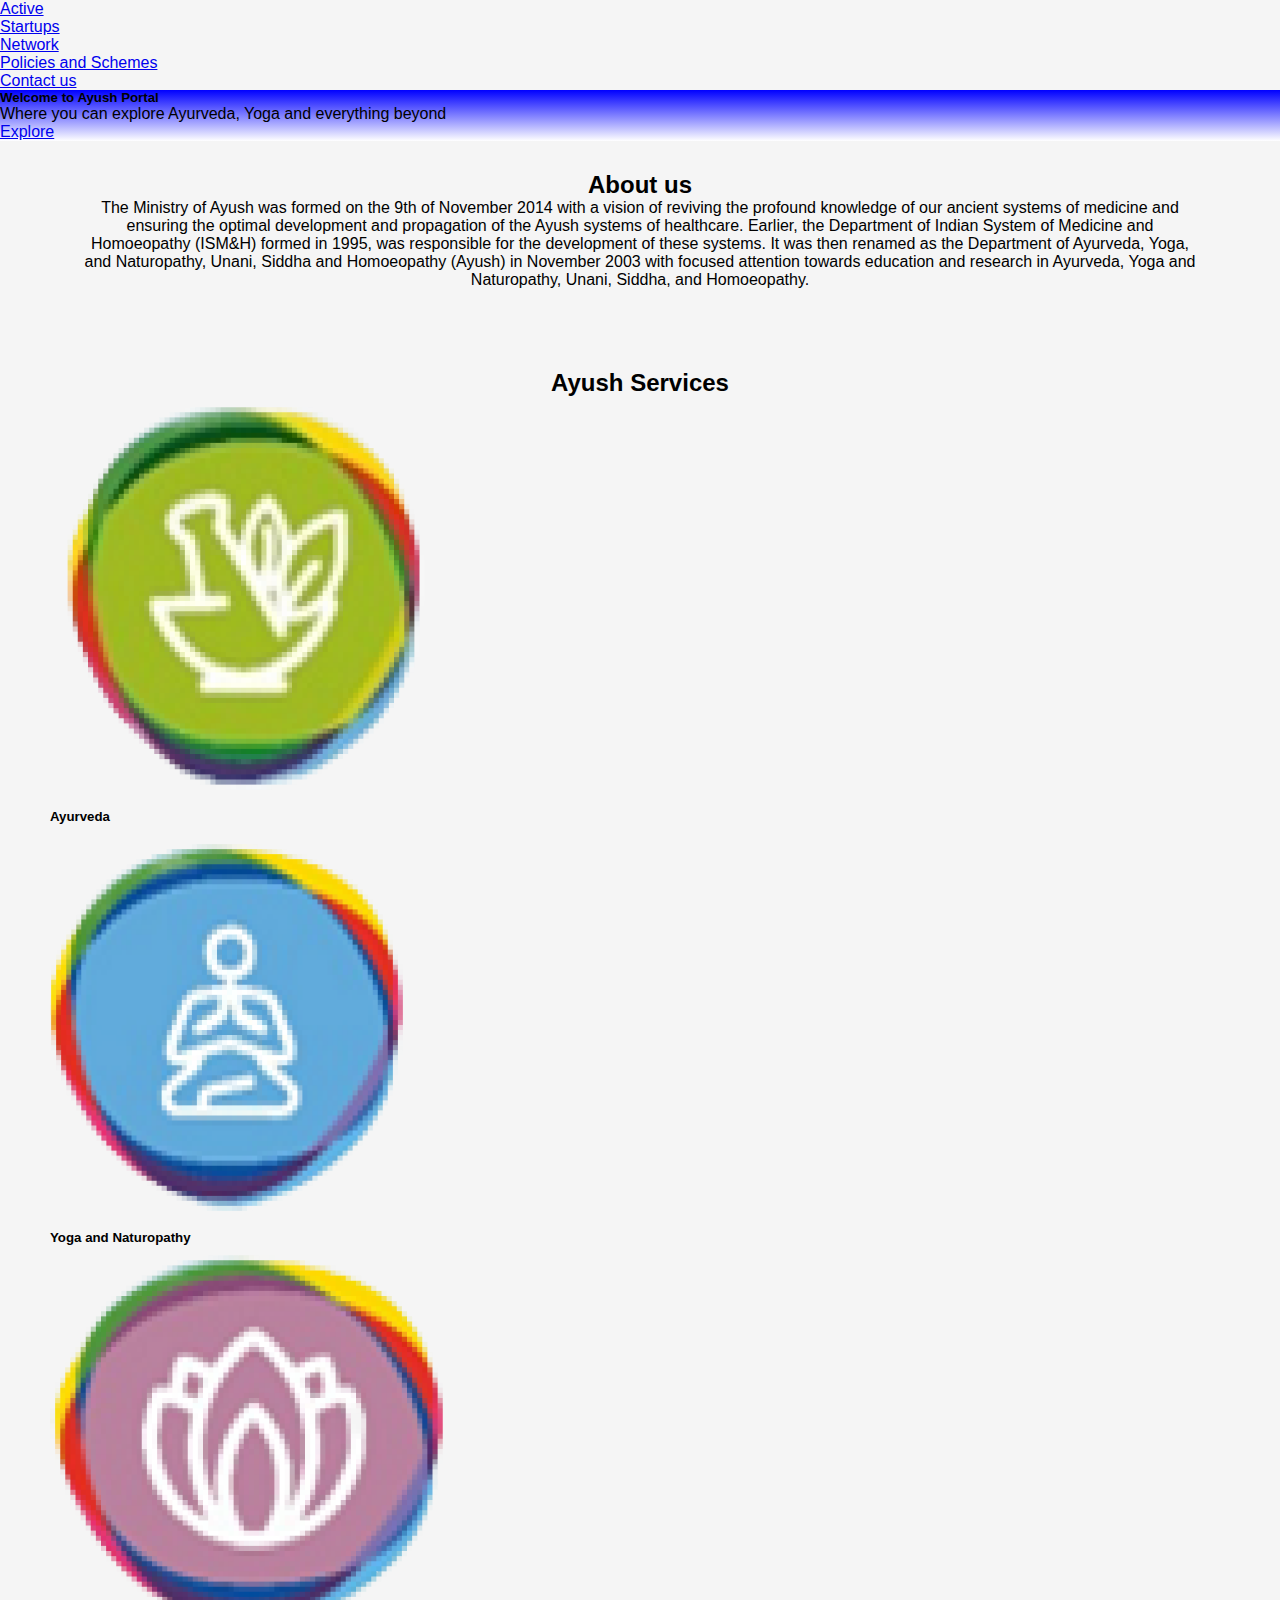
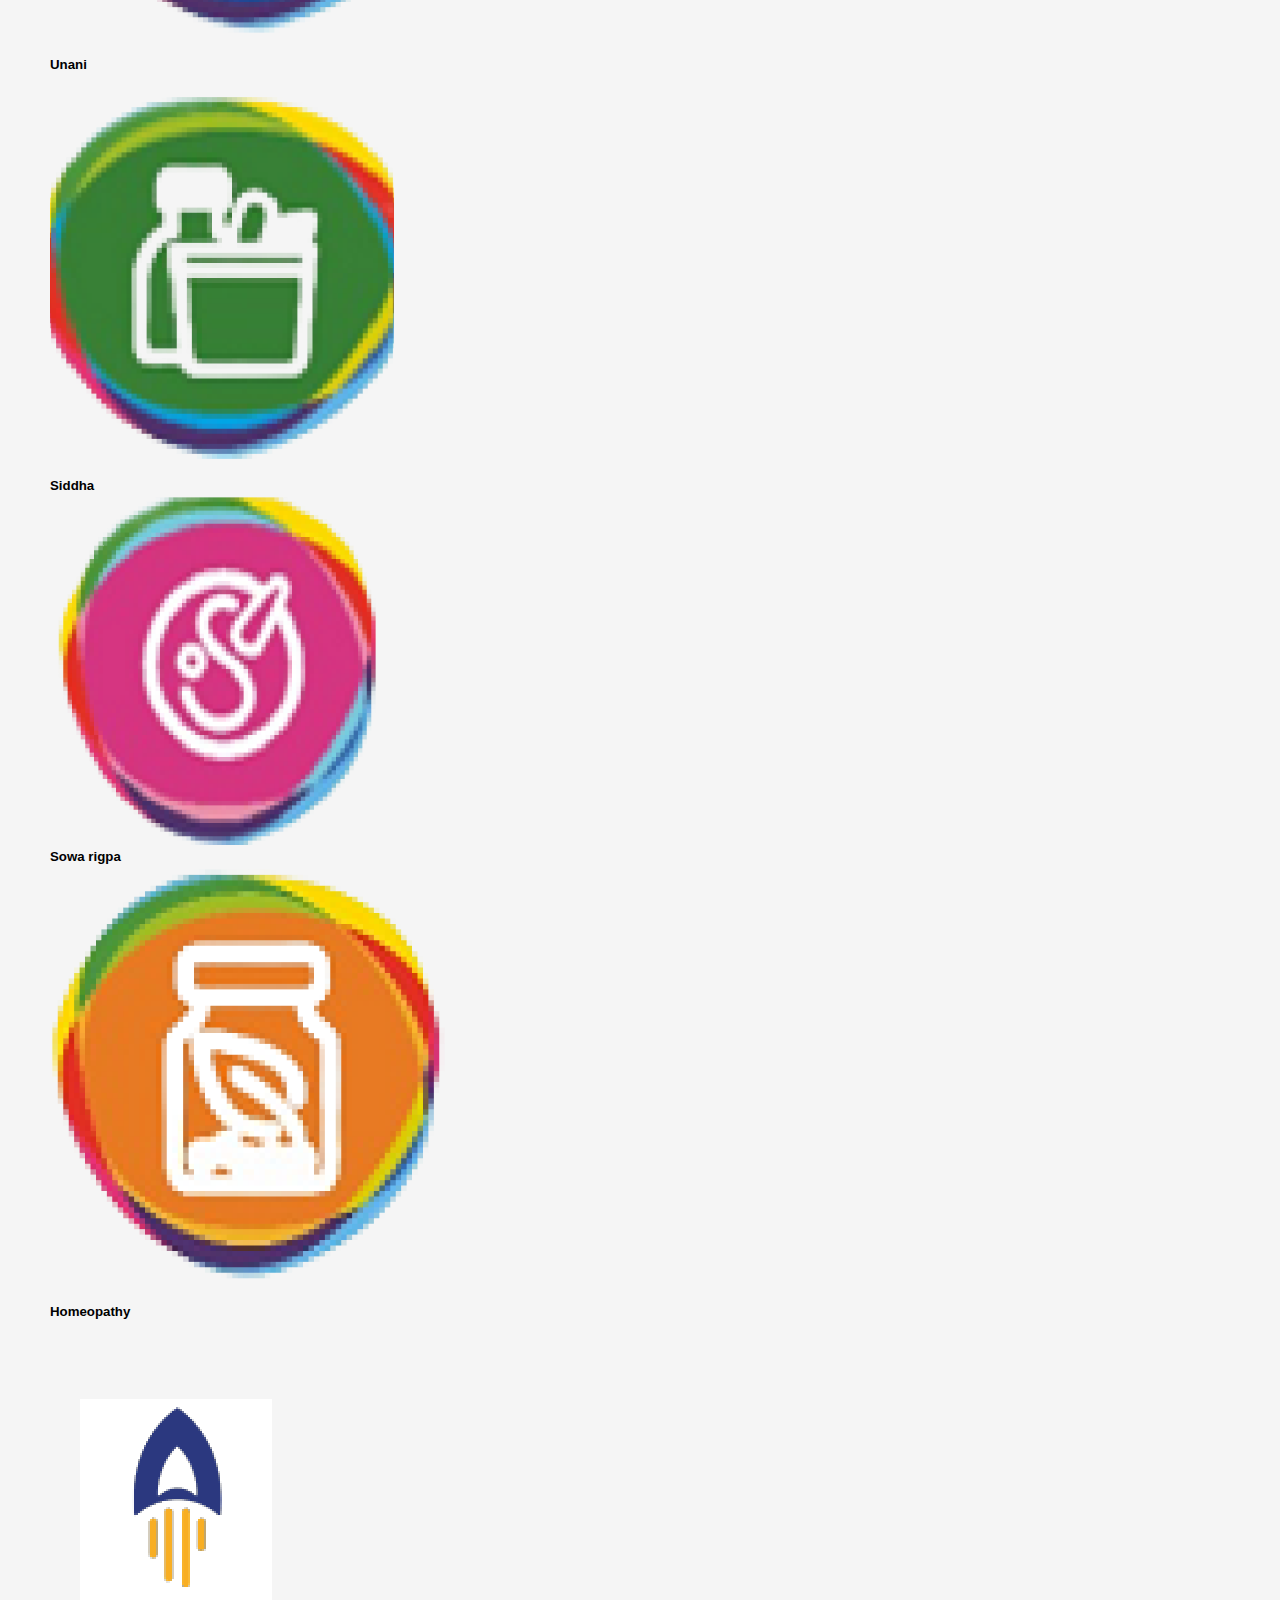
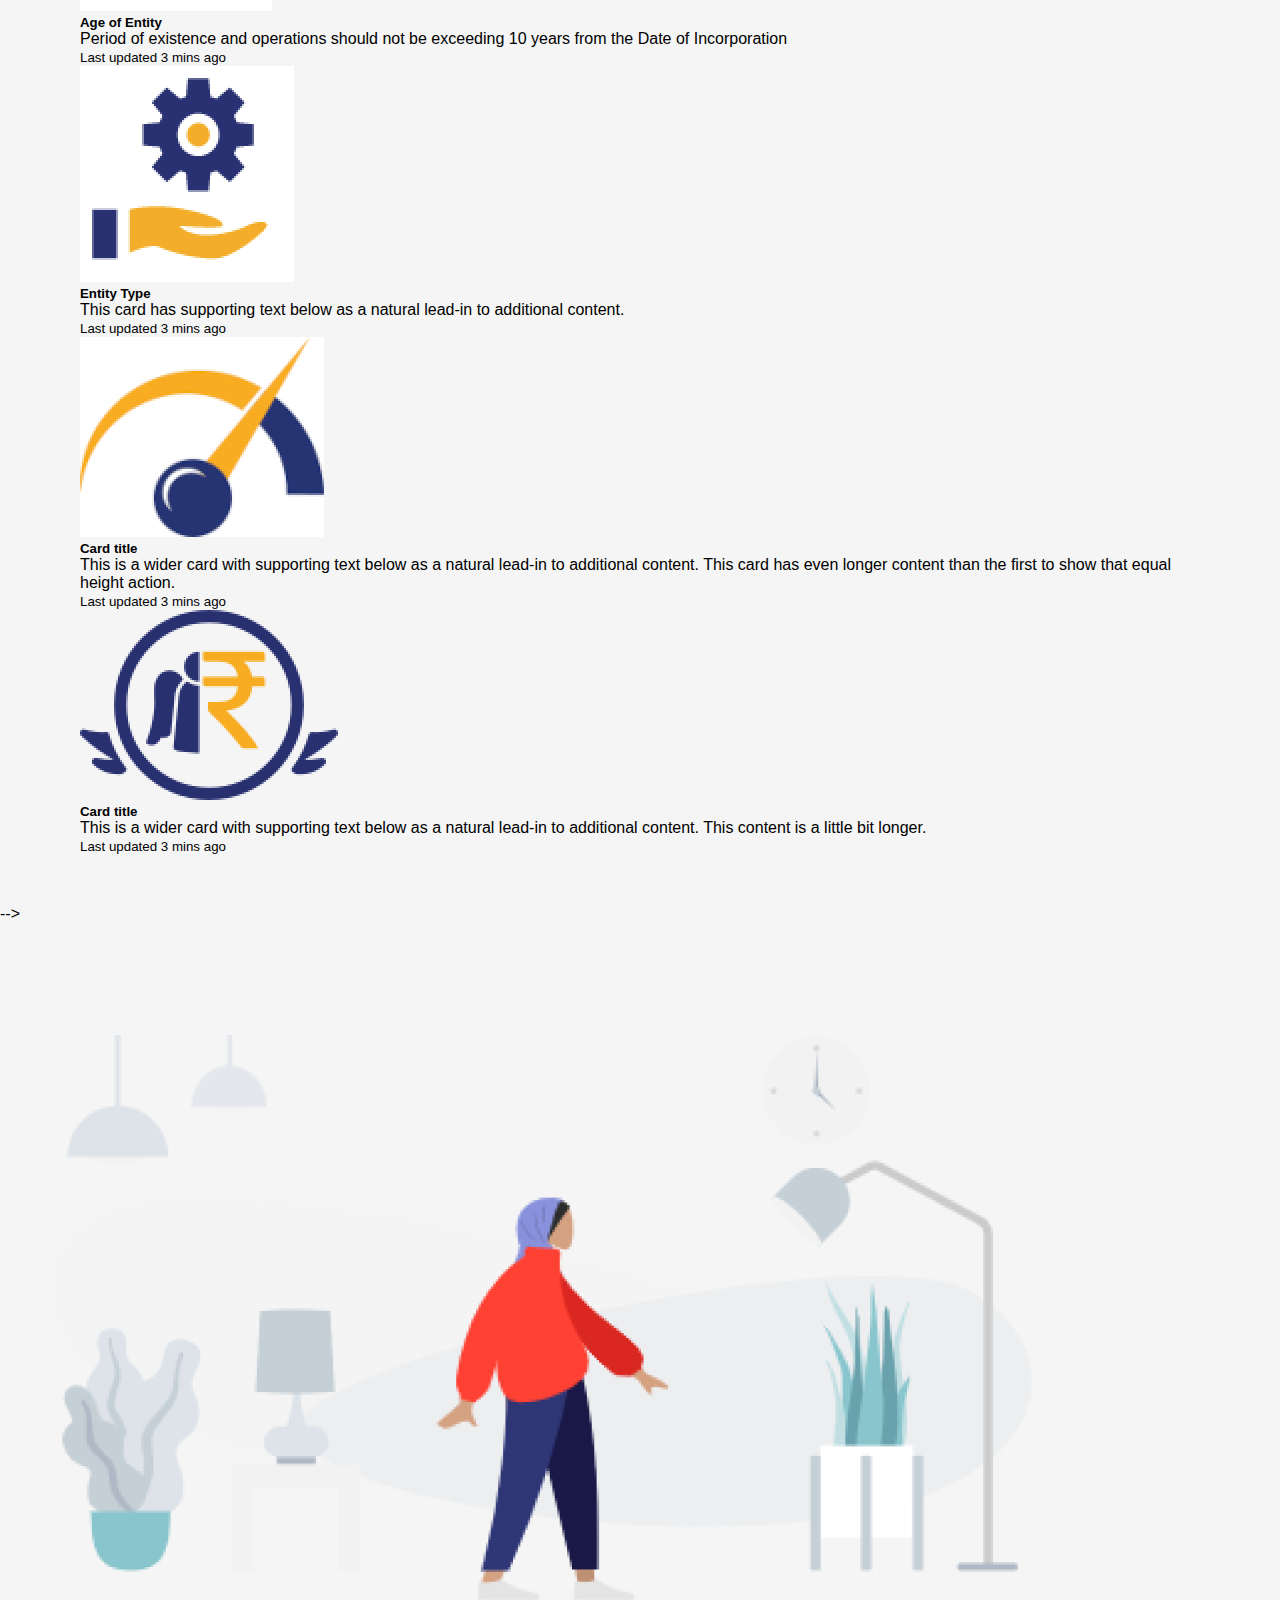
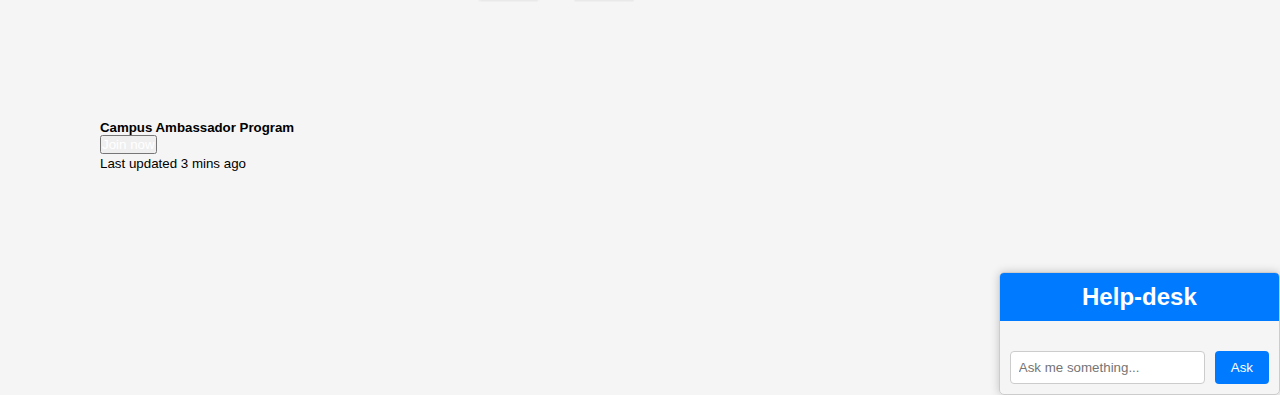
<file: index.html>
<!DOCTYPE html>
<html lang="en">
<head>
    <meta charset="UTF-8">
    <meta name="viewport" content="width=device-width, initial-scale=1.0">
    <title>Document</title>
    <link href="https://cdn.jsdelivr.net/npm/bootstrap@5.3.2/dist/css/bootstrap.min.css" rel="stylesheet" integrity="sha384-T3c6CoIi6uLrA9TneNEoa7RxnatzjcDSCmG1MXxSR1GAsXEV/Dwwykc2MPK8M2HN" crossorigin="anonymous">
    <link href="style.css" rel="stylesheet">
</head>
<body>
    <!-- <ul class="nav nav-pills nav-fill gap-2 p-1 small bg-primary rounded-5 shadow-sm" id="pillNav2" role="tablist" style="--bs-nav-link-color: var(--bs-white); --bs-nav-pills-link-active-color: var(--bs-primary); --bs-nav-pills-link-active-bg: var(--bs-white);">
        <li class="nav-item" role="presentation">
          <button class="nav-link active rounded-5 btn-dark" id="home-tab2" data-bs-toggle="tab" type="button" role="tab" aria-selected="true">Home</button>
        </li>
        <li class="nav-item" role="presentation">
          <button class="nav-link rounded-5 btn-dark" id="profile-tab2" data-bs-toggle="tab" type="button" role="tab" aria-selected="false">Profile</button>
        </li>
        <li class="nav-item" role="presentation">
          <button class="nav-link rounded-5" id="contact-tab2" data-bs-toggle="tab" type="button" role="tab" aria-selected="false">Contact</button>
        </li>
      </ul> -->
      <div class="card text-center">
        <div class="card-header">
          <ul class="nav nav-tabs card-header-tabs">
            <li class="nav-item">
              <a class="nav-link active" aria-current="true" href="#">Active</a>
            </li>
            <li class="nav-item">
              <a class="nav-link" href="#">Startups</a>
            </li>
            <li class="nav-item">
                <a class="nav-link" href="#">Network</a>
            </li>
            <li class="nav-item">
                <a class="nav-link" href="#">Policies and Schemes</a>
            </li>
            <li class="nav-item">
                <a class="nav-link" href="#">Contact us</a>
            </li>
            <!-- <li class="nav-item">
                <a class="nav-link" href="#">Policies and Schemes</a>
            </li> -->
            <!-- <li class="nav-item">
              <a class="nav-link disabled" aria-disabled="true">Disabled</a>
            </li> -->
          </ul>
        </div>
        <div class="card-body" id="grad">
          <h5 class="card-title">Welcome to Ayush Portal</h5>
          <p class="card-text">Where you can explore Ayurveda, Yoga and everything beyond </p>
          <a href="{ url_for(explore) }" class="btn btn-primary">Explore</a>
        </div>
      </div>
      <div class="pad-h">
        <h1><center>About us</center></h1>
        <p><center>The Ministry of Ayush was formed on the 9th of November 2014 with a vision of reviving the profound
            knowledge of our ancient systems of medicine and ensuring the optimal development and propagation of the
            Ayush systems of healthcare. Earlier, the Department of Indian System of Medicine and Homoeopathy
            (ISM&amp;H) formed in 1995, was responsible for the development of these systems. It was then renamed as
            the Department of Ayurveda, Yoga, and Naturopathy, Unani, Siddha and Homoeopathy (Ayush) in November
            2003 with focused attention towards education and research in Ayurveda, Yoga and Naturopathy, Unani,
            Siddha, and Homoeopathy.</center></p>
      </div>
      <div class="pad-l">
        <h1><center>Ayush Services</center></h1>
          <!-- <div class="card border-secondary mb-3" style="max-width: 18rem;">
            <div class="card-header">Header</div>
            <div class="card-body text-secondary">
              <h5 class="card-title">Secondary card title</h5>
              <p class="card-text">Some quick example text to build on the card title and make up the bulk of the card's content.</p>
            </div>
          </div>
          <div class="card border-success mb-3" style="max-width: 18rem;">
            <div class="card-header">Header</div>
            <div class="card-body text-success">
              <h5 class="card-title">Success card title</h5>
              <p class="card-text">Some quick example text to build on the card title and make up the bulk of the card's content.</p>
            </div>
          </div>
          <div class="card border-danger mb-3" style="max-width: 18rem;">
            <div class="card-header">Header</div>
            <div class="card-body text-danger">
              <h5 class="card-title">Danger card title</h5>
              <p class="card-text">Some quick example text to build on the card title and make up the bulk of the card's content.</p>
            </div>
          </div>
          <div class="card border-light mb-3" style="max-width: 18rem;">
            <div class="card-header">Header</div>
            <div class="card-body">
              <h5 class="card-title">Light card title</h5>
              <p class="card-text">Some quick example text to build on the card title and make up the bulk of the card's content.</p>
            </div>
          </div> -->
          <div class="row row-cols-1 row-cols-md-2 g-4">
            <div class="col-lg-2">
              <div class="card">
                <img src="static\image-6.png" class="card-img-top" alt="...">
                <div class="card-body">
                  <h5 class="card-title">Ayurveda</h5>
                </div>
              </div>
            </div>
            <div class="col-lg-2">
              <div class="card">
                <img src="static\image-7.png" class="card-img-top" alt="...">
                <div class="card-body">
                  <h5 class="card-title">Yoga and Naturopathy</h5>
                </div>
              </div>
            </div>
            <div class="col-lg-2">
              <div class="card">
                <img src="static\image-8.png" class="card-img-top" alt="...">
                <div class="card-body">
                  <h5 class="card-title">Unani</h5>
                </div>
              </div>
            </div>
            <div class="col-lg-2">
              <div class="card">
                <img src="static\image-9.png" class="card-img-top" alt="...">
                <div class="card-body">
                  <h5 class="card-title">Siddha</h5>
                </div>
              </div>
            </div>
            <div class="col-lg-2">
                <div class="card">
                  <img src="static\image-10.png" class="card-img-top" alt="...">
                  <div class="card-body">
                    <h5 class="card-title">Sowa rigpa</h5>
                  </div>
                </div>
            </div>
            <div class="col-lg-2">
                <div class="card">
                  <img src="static\image-17.png" class="card-img-top" alt="...">
                  <div class="card-body">
                    <h5 class="card-title">Homeopathy</h5>
                    <!-- <p class="card-text">This is a longer card with supporting text below as a natural lead-in to additional content. This content is a little bit longer.</p> -->
                  </div>
                </div>
            </div>
          </div>
          
    </div>

    <!-- <div class="pad-h">
        <div class="card text-bg-dark ">
            <img src="static/ayurveda_img.jpg" class="card-img" alt="...">
            <div class="card-img-overlay">
              <h5 class="card-title black">Ayurveda</h5>
              <p class="card-text black">Explore more about Ayurveda by clicking here.</p>
            </div>
        </div>
    </div> -->
    <div class="card-group pad-h">
        <div class="card ">
          <img src="static/image-2.png" class="card-img-top" alt="...">
          <div class="card-body">
            <h5 class="card-title">Age of Entity</h5>
            <p class="card-text">Period of existence and operations should not be exceeding 10 years from the Date of Incorporation</p>
            <p class="card-text"><small class="text-body-secondary">Last updated 3 mins ago</small></p>
          </div>
        </div>
        <div class="card">
          <img src="static/image-3.png" class="card-img-top" alt="...">
          <div class="card-body">
            <h5 class="card-title">Entity Type</h5>
            <p class="card-text">This card has supporting text below as a natural lead-in to additional content.</p>
            <p class="card-text"><small class="text-body-secondary">Last updated 3 mins ago</small></p>
          </div>
        </div>
        <div class="card">
          <img src="static/image-4.png" class="card-img-top" alt="...">
          <div class="card-body">
            <h5 class="card-title">Card title</h5>
            <p class="card-text">This is a wider card with supporting text below as a natural lead-in to additional content. This card has even longer content than the first to show that equal height action.</p>
            <p class="card-text"><small class="text-body-secondary">Last updated 3 mins ago</small></p>
          </div>
        </div>
        <div class="card">
            <img src="static/image-5.png" class="card-img-top" alt="...">
            <div class="card-body">
              <h5 class="card-title">Card title</h5>
              <p class="card-text">This is a wider card with supporting text below as a natural lead-in to additional content. This content is a little bit longer.</p>
              <p class="card-text"><small class="text-body-secondary">Last updated 3 mins ago</small></p>
            </div>
        </div>
      </div>

      <!-- <div class="pad-h">
        <h1><center>DPIIT Recognition</center></h1>
        <p><center>Get your recognized as Startup by DPIIT and get entitled for benefits such as grants, seed funding,
          market access, tax benefits, simplified compliance, ease of IPR and many more</center></p>
        <h3 id="blue"></h3>
        <div class="card col-lg-2" style="width: 18rem;">
          <div class="card-body">
            <h5 class="card-title">Card title</h5>
            <h6 class="card-subtitle mb-2 text-muted">Card subtitle</h6>
            <p class="card-text">Some quick example text to build on the card title and make up the bulk of the card's content.</p>
            <a href="#" class="card-link">Card link</a>
            <a href="#" class="card-link">Another link</a>
          </div>
        </div>
        <div class="card col-lg-2" style="width: 18rem;">
          <div class="card-body">
            <h5 class="card-title">Card title</h5>
            <h6 class="card-subtitle mb-2 text-muted">Card subtitle</h6>
            <p class="card-text">Some quick example text to build on the card title and make up the bulk of the card's content.</p>
            <a href="#" class="card-link">Card link</a>
            <a href="#" class="card-link">Another link</a>
          </div>
        </div>
        <div class="card col-lg-2" style="width: 18rem;">
          <div class="card-body">
            <h5 class="card-title">Card title</h5>
            <h6 class="card-subtitle mb-2 text-muted">Card subtitle</h6>
            <p class="card-text">Some quick example text to build on the card title and make up the bulk of the card's content.</p>
            <a href="#" class="card-link">Card link</a>
            <a href="#" class="card-link">Another link</a>
          </div>
        </div>
        <div class="card col-lg-2" style="width: 18rem;">
          <div class="card-body">
            <h5 class="card-title">Card title</h5>
            <h6 class="card-subtitle mb-2 text-muted">Card subtitle</h6>
            <p class="card-text">Some quick example text to build on the card title and make up the bulk of the card's content.</p>
            <a href="#" class="card-link">Card link</a>
            <a href="#" class="card-link">Another link</a>
          </div>
        </div>
      </div>
      <div class="card col-lg-2" style="width: 18rem;">
        <div class="card-body">
          <h5 class="card-title">Card title</h5>
          <h6 class="card-subtitle mb-2 text-muted">Card subtitle</h6>
          <p class="card-text">Some quick example text to build on the card title and make up the bulk of the card's content.</p>
          <a href="#" class="card-link">Card link</a>
          <a href="#" class="card-link">Another link</a>
        </div>
      </div> -->

      <!-- <div class="card-group col-lg-2">
        <div class="card">
          <img src="<svg
          class="icon"
          width="48"
          height="49"
          viewBox="0 0 48 49"
          fill="none"
          xmlns="http://www.w3.org/2000/svg"
        >
          <g clip-path="url(#clip0_1_384)">
            <path
              d="M26.9799 44.3394H7.01116C6.72991 44.3394 6.48772 44.2456 6.2846 44.0581C6.08147 43.8706 5.97991 43.6362 5.97991 43.355V19.355C5.97991 19.0737 6.08147 18.8394 6.2846 18.6519C6.48772 18.4644 6.72991 18.3706 7.01116 18.3706H26.9799C27.2612 18.3706 27.5033 18.4644 27.7065 18.6519C27.9096 18.8394 28.0112 19.0737 28.0112 19.355V43.355C28.0112 43.6362 27.9096 43.8706 27.7065 44.0581C27.5033 44.2456 27.2612 44.3394 26.9799 44.3394ZM7.99554 42.3706H25.9955V20.3394H7.99554V42.3706ZM16.9955 19.355C16.7143 19.355 16.4799 19.2612 16.2924 19.0737C16.1049 18.8862 16.0112 18.6519 16.0112 18.3706V14.3394C16.0112 14.0894 16.1049 13.8628 16.2924 13.6597C16.4799 13.4565 16.7143 13.355 16.9955 13.355C17.2768 13.355 17.5112 13.4565 17.6987 13.6597C17.8862 13.8628 17.9799 14.0894 17.9799 14.3394V18.3706C17.9799 18.6519 17.8862 18.8862 17.6987 19.0737C17.5112 19.2612 17.2768 19.355 16.9955 19.355ZM16.9955 15.3706C15.6518 15.3706 14.5033 14.894 13.5502 13.9409C12.5971 12.9878 12.1205 11.8394 12.1205 10.4956C12.1205 8.33936 12.9096 6.31592 14.4877 4.42529C16.0658 2.53467 17.5737 1.58936 19.0112 1.58936C19.1674 1.58936 19.3237 1.63623 19.4799 1.72998C19.6362 1.82373 19.7612 1.94873 19.8549 2.10498C19.9487 2.26123 19.9955 2.42529 19.9955 2.59717C19.9955 2.76904 19.9487 2.93311 19.8549 3.08936C19.3549 4.05811 19.1752 4.76123 19.3158 5.19873C19.4565 5.63623 19.7455 6.12061 20.183 6.65186C20.558 7.08936 20.933 7.59717 21.308 8.17529C21.683 8.75342 21.8705 9.52686 21.8705 10.4956C21.8705 11.8394 21.394 12.9878 20.4408 13.9409C19.4877 14.894 18.3393 15.3706 16.9955 15.3706ZM17.3237 4.40186C16.5424 5.02686 15.8158 5.89404 15.144 7.00342C14.4721 8.11279 14.1362 9.27686 14.1362 10.4956C14.1362 11.2769 14.4174 11.9487 14.9799 12.5112C15.5424 13.0737 16.2143 13.355 16.9955 13.355C17.7768 13.355 18.4487 13.0737 19.0112 12.5112C19.5737 11.9487 19.8549 11.2769 19.8549 10.4956C19.8549 9.90186 19.7377 9.41748 19.5033 9.04248C19.269 8.66748 18.9955 8.30811 18.683 7.96436C18.308 7.52686 17.9565 7.03467 17.6283 6.48779C17.3002 5.94092 17.1987 5.24561 17.3237 4.40186ZM31.0112 48.3706H2.97991C2.79241 48.3706 2.62054 48.3159 2.46429 48.2065C2.30804 48.0972 2.18304 47.9644 2.08929 47.8081L0.120536 43.8237C0.0267857 43.6675 -0.0122768 43.5034 0.00334821 43.3315C0.0189732 43.1597 0.0736607 42.9956 0.167411 42.8394C0.229911 42.6831 0.339286 42.5659 0.495536 42.4878C0.651786 42.4097 0.823661 42.3706 1.01116 42.3706H32.9799C33.1674 42.3706 33.3393 42.4097 33.4955 42.4878C33.6518 42.5659 33.7612 42.6831 33.8237 42.8394C33.9174 42.9644 33.9721 43.1206 33.9877 43.3081C34.0033 43.4956 33.9643 43.6519 33.8705 43.7769L31.9018 47.8081C31.808 47.9644 31.683 48.0972 31.5268 48.2065C31.3705 48.3159 31.1987 48.3706 31.0112 48.3706ZM3.63616 46.355H30.3549L31.3862 44.3394H2.60491L3.63616 46.355ZM7.01116 41.2456C6.85491 41.2456 6.71429 41.2144 6.58929 41.1519C6.46429 41.0894 6.35491 40.9956 6.26116 40.8706C6.07366 40.6831 5.98772 40.4487 6.00335 40.1675C6.01897 39.8862 6.13616 39.6519 6.35491 39.4644L26.3237 21.98C26.5424 21.7925 26.7924 21.7065 27.0737 21.7222C27.3549 21.7378 27.5737 21.855 27.7299 22.0737C27.9174 22.2925 28.0033 22.5347 27.9877 22.8003C27.9721 23.0659 27.8549 23.2925 27.6362 23.48L7.66741 40.9644C7.57366 41.0581 7.46429 41.1284 7.33929 41.1753C7.21429 41.2222 7.10491 41.2456 7.01116 41.2456ZM7.01116 33.23C6.85491 33.23 6.71429 33.1987 6.58929 33.1362C6.46429 33.0737 6.35491 32.9956 6.26116 32.9019C6.07366 32.6831 5.98772 32.4409 6.00335 32.1753C6.01897 31.9097 6.13616 31.6831 6.35491 31.4956L20.9799 18.605C21.1674 18.4175 21.4018 18.3315 21.683 18.3472C21.9643 18.3628 22.1987 18.48 22.3862 18.6987C22.5737 18.9175 22.6518 19.1597 22.6205 19.4253C22.5893 19.6909 22.4799 19.9175 22.2924 20.105L7.66741 32.9956C7.57366 33.0581 7.46429 33.1128 7.33929 33.1597C7.21429 33.2065 7.10491 33.23 7.01116 33.23ZM13.9955 44.3394C13.8705 44.3394 13.7455 44.3159 13.6205 44.269C13.4955 44.2222 13.3862 44.1519 13.2924 44.0581C13.1049 43.8706 13.0112 43.6362 13.0112 43.355C13.0112 43.0737 13.1049 42.8394 13.2924 42.6519L26.2768 29.9956C26.4955 29.8081 26.7455 29.7144 27.0268 29.7144C27.308 29.7144 27.5424 29.8237 27.7299 30.0425C27.9174 30.23 28.0112 30.4644 28.0112 30.7456C28.0112 31.0269 27.9018 31.2612 27.683 31.4487L14.6987 44.0581C14.6049 44.1519 14.4955 44.2222 14.3705 44.269C14.2455 44.3159 14.1205 44.3394 13.9955 44.3394Z"
              fill="#2B377A"
            />
          </g>
          <defs>
            <clipPath id="clip0_1_384">
              <rect
                width="48"
                height="48"
                fill="white"
                transform="matrix(1 0 0 -1 0 48.98)"
              />
            </clipPath>
          </defs>
          <div class="card col-sm-2">
            <img src="static/candle.svg" class="card-img-top" alt="...">
            <div class="card-body">
              <h5 class="card-title">Card title</h5>
              <p class="card-text">This card has supporting text below as a natural lead-in to additional content.</p>
              <p class="card-text"><small class="text-muted">Last updated 3 mins ago</small></p>
            </div>
          </div>
        <div class="card col-sm-2">
          <img src="..." class="card-img-top" alt="...">
          <div class="card-body">
            <h5 class="card-title">Card title</h5>
            <p class="card-text">This card has supporting text below as a natural lead-in to additional content.</p>
            <p class="card-text"><small class="text-muted">Last updated 3 mins ago</small></p>
          </div>
        </div>
        <div class="card col-sm-2">
          <img src="..." class="card-img-top" alt="...">
          <div class="card-body">
            <h5 class="card-title">Card title</h5>
            <p class="card-text">This is a wider card with supporting text below as a natural lead-in to additional content. This card has even longer content than the first to show that equal height action.</p>
            <p class="card-text"><small class="text-muted">Last updated 3 mins ago</small></p>
          </div>
        </div>
        <div class="card col-sm-2">
          <img src="..." class="card-img-top" alt="...">
          <div class="card-body">
            <h5 class="card-title">Card title</h5>
            <p class="card-text">This is a wider card with supporting text below as a natural lead-in to additional content. This card has even longer content than the first to show that equal height action.</p>
            <p class="card-text"><small class="text-muted">Last updated 3 mins ago</small></p>
          </div>
        </div> -->
        <!-- <div class="card col-sm-2">
          <img src="..." class="card-img-top" alt="...">
          <div class="card-body">
            <h5 class="card-title">Card title</h5>
            <p class="card-text">This is a wider card with supporting text below as a natural lead-in to additional content. This card has even longer content than the first to show that equal height action.</p>
            <p class="card-text"><small class="text-muted">Last updated 3 mins ago</small></p>
          </div>
        </div>
        <div class="card col-sm-2">
          <img src="..." class="card-img-top" alt="...">
          <div class="card-body">
            <h5 class="card-title">Card title</h5>
            <p class="card-text">This is a wider card with supporting text below as a natural lead-in to additional content. This card has even longer content than the first to show that equal height action.</p>
            <p class="card-text"><small class="text-muted">Last updated 3 mins ago</small></p>
          </div>
        </div> -->
      <!-- </div> -->
      <!-- <div class="chatbot-container" id="chatbot">
        <div class="chat-header">
            <h2>Chatbot</h2>
        </div>
        <div class="chat-messages" id="chat-messages">
            <!-- Chat messages will be displayed here -->
        <!-- </div>
        <div class="user-input">
            <input type="text" id="user-input" placeholder="Type your message...">
            <button id="send-button">Send</button>
        </div>
      </div> --> -->



      <div class="card text-bg-dark pad-l">
        <img src="static/humaaans-1-character.png" class="card-img" alt="...">
        <div class="card-img-overlay pad-l">
          <h5 class="card-title ">Campus Ambassador Program</h5>
          <button class="btn" id="join_now_btn">Join now</button>
          <p class="card-text "><small>Last updated 3 mins ago</small></p>
        </div>
      </div>

      <div class="chatbot-container" id="chatbot">
        <div class="chat-header">
            <h2>Help-desk</h2>
        </div>
        <div class="chat-messages" id="chat-messages">
            <!-- Chat messages will be displayed here -->
        </div>
        <div class="user-input">
            <input type="text" id="user-input" placeholder="Ask me something...">
            <button id="send-button">Ask</button>
        </div>
      </div>    


    <script src="https://cdn.jsdelivr.net/npm/bootstrap@5.3.2/dist/js/bootstrap.bundle.min.js" integrity="sha384-C6RzsynM9kWDrMNeT87bh95OGNyZPhcTNXj1NW7RuBCsyN/o0jlpcV8Qyq46cDfL" crossorigin="anonymous"></script>
</body>
</html>
</file>
<file: style.css>
.pad-l {
    padding-top: 30px;
    padding-right: 50px;
    padding-bottom: 50px;
    padding-left: 50px;
}

.pad-h {
    padding-top: 30px;
    padding-right: 80px;
    padding-bottom: 50px;
    padding-left: 80px;
}

h1 {
    font-size: x-large;
}

.black {
    color: black;
}

#grad {
    background-image: linear-gradient(blue, white);
  }

#join_now_btn{
    color: white;
}

body {
    background-color: whitesmoke;
}

/* Reset some default styles */
* {
    margin: 0;
    padding: 0;
    box-sizing: border-box;
}

body {
    font-family: Arial, sans-serif;
}

/* Style the chat container */
.chatbot-container {
    max-width: 400px;
    margin: 0 auto;
    border: 1px solid #ccc;
    border-radius: 5px;
    overflow: hidden;
    box-shadow: 0px 0px 10px rgba(0, 0, 0, 0.2);
}

/* Style the chat header */
.chat-header {
    background-color: #007bff;
    color: #fff;
    text-align: center;
    padding: 10px;
}

/* Style the chat messages */
.chat-messages {
    padding: 10px;
    max-height: 300px;
    overflow-y: auto;
}

/* Style user input area */
.user-input {
    display: flex;
    padding: 10px;
}

#user-input {
    flex: 1;
    padding: 8px;
    border: 1px solid #ccc;
    border-radius: 4px;
    margin-right: 10px;
}

#send-button {
    background-color: #007bff;
    color: #fff;
    border: none;
    border-radius: 4px;
    padding: 8px 16px;
    cursor: pointer;
}

#send-button:hover {
    background-color: #0056b3;
}

#chatbot {
    float: right;
}
</file>
